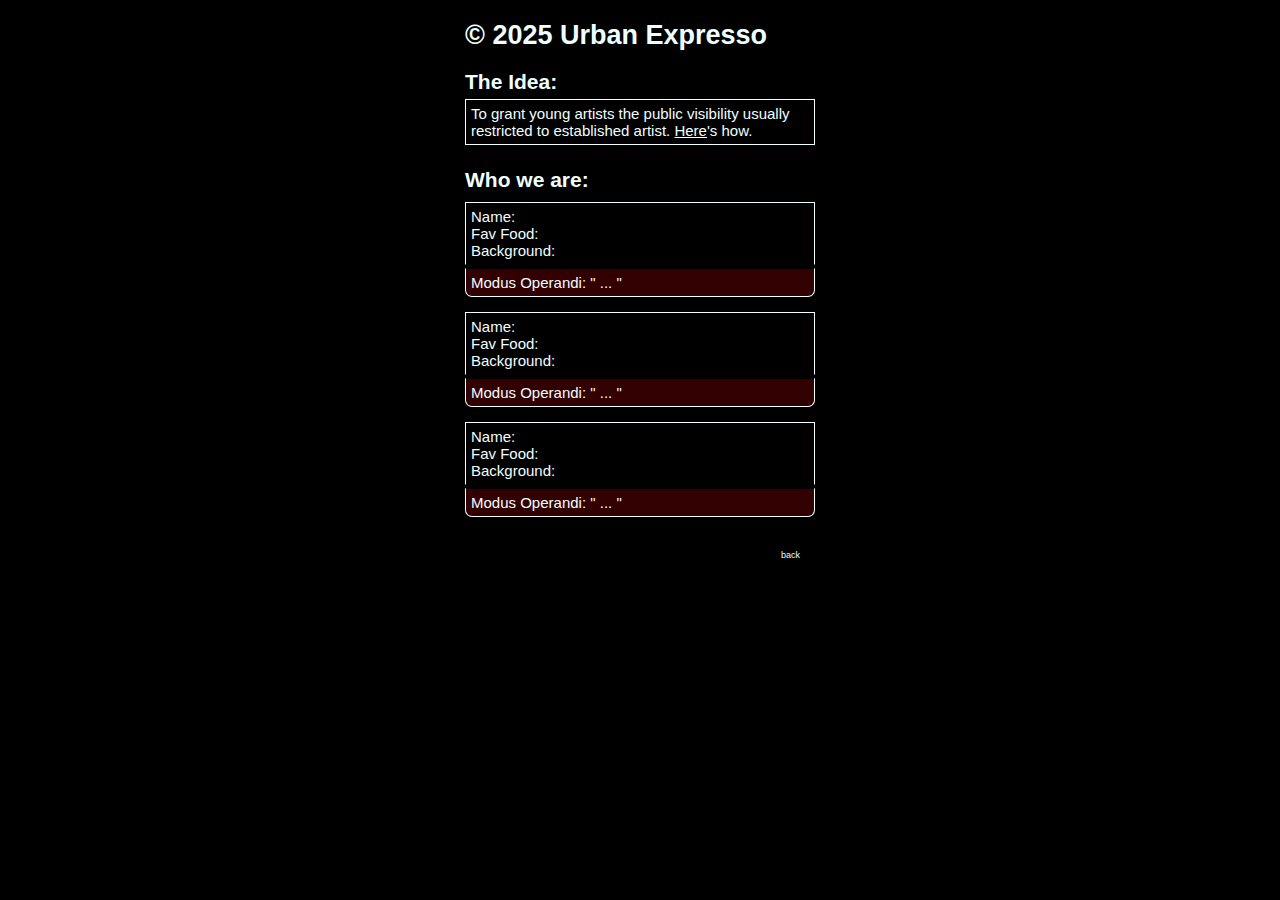
<file: aboutus.html>
<!DOCTYPE html>
<html lang="en">
  <head>
    <meta
      charset="UTF-8"
      name="viewport"
      content="width=device-width, initial-scale=1.0"
    />
    <title>Urban Expresso - About us</title>
    <style>
      body {
        font-family: Helvetica;
        display: flex;
        flex-direction: column;
        align-items: center;
        margin-left: 0px;
        margin: 0;
padding-bottom: 25px;
        background-color: #000000;
      }
h2 {
  margin-bottom: 5px;
  margin-top: 23px;
}
      .all_elements {
        display: block;
        width: 350px;
      }

      .Artpiece {
        width: 100%;
        border: 1px;
        border-color: azure;
        background-color: black;
        transition: transform 0.3s ease;
        object-fit: cover;
      }
      .photo {
        width: 100%;
        object-fit: cover;
      }
      .participating_party {
        font-size: 18px;
        color: azure;
        width: 100%;
        font-weight: bold;
        line-height: 24px;
        margin-bottom: 5px;
        margin-top: 5px;
      }
      .text {
        font-size: 14px;
        color: azure;
        margin-bottom: 5px;
        font-family: Helvetica;
      }

      .person {
        display: flex; align-items: center; /* Aligns items vertically */ 
        gap: 1px;
        align-items: stretch; 
        flex-direction: column;
        margin-top: 10px;
      }
      .portrait1{
        font-size: 14px;
        color: azure;
        margin-bottom: 5px;
        font-family: Helvetica;
        font-size: 15px;
        background-color: black;
        margin-bottom: 2px;
        padding: 5px;
        border: solid 1px azure;
        flex: 4;
      }
      .portrait{
        font-size: 14px;
        color: azure;
        margin-bottom: 5px;
        font-family: Helvetica;
        font-size: 15px;
        background-color: black;
        margin-bottom: 2px;
        padding: 5px;
        border: solid 1px azure;
        flex: 4;
        border-bottom-color: black;
        border-left-color: azure;
        border-right-color: azure;
        border-top-color: azure;
      }
      .quote {
        font-size: 14px;
        color: azure;
        margin-bottom: 5px;
        font-family: Helvetica;
        font-size: 15px;
        border-radius: 7px;
        border-top-left-radius: 0px;
        border-top-right-radius: 0px;
        padding: 5px;
        border: solid 1px azure;
        background-color: rgba(139, 0, 0, 0.361);
        flex: 1;
        border-top-color: black;
      }
      a {
        color: azure; /* Link color */
        text-decoration: underline; /* Underline links */
      }
      .label {
        display: inline-block;
        background-color: black;
        font-family: Helvetica;
        border: 1px solid azure;
        border-radius: 5px;
        padding: 9px;
        text-align: left;
        color: azure;
        cursor: pointer;
        margin-top: 7px; /* Margin around buttons */
        font-size: 18px; /* Increased font size for buttons */
        transition: background-color 0.15s, color 0.15s;
      }
      .label:hover {
        background-color: azure;
        color: black;
      }
      .return-botton-location {
        text-align: right;
      }
      .café-button-div-ffs {
        margin-top: 20px;
      }
      .café-button {
        background-color: rgb(0, 0, 0);
        color: rgb(255, 255, 255);
        border: 1px solid black;
        border-radius: 3px;
        cursor: pointer;
        margin: 0; /* Margin around buttons */
        padding: 2px; /* Increased padding for larger buttons */
        font-size: 9px; /* Increased font size for buttons */
        transition: background-color 0.15s, color 0.15s;
        margin-right: 12px;
      }

      .café-button:hover {
        background-color: rgb(255, 255, 255);
        color: black;
        border: 1px solid black;
      }
      .label:hover a,
      .café-button:hover a {
        color: black !important;
      }
      .café-button:active {
        background-color: rgb(0, 0, 0);
        color: azure;
      }

      /* Style for the return button */
      .return-button {
        margin-top: 20px;
      }
      .listofpersons {
        margin-top: 3px;
      }
    </style>
  <body>
    <main>
      <div class="all_elements">
        <div class="Artpiece">
          <div class="participating_party">
            <h2>&#169; 2025 Urban Expresso</h2>
          </div>
          <div class="text">
            <h2>The Idea:</h2>
          <div class="portrait1">To grant young artists the public visibility usually restricted to established artist.  <a
            href="PDFs/Roadmap UE.pdf"
            target="_blank"
            style="color: azure"
            >Here</a>'s how.</div>
          <div class="text">
            <h2>Who we are:</h2>
            <div class="listofpersons">
            <div class="person">
            <div class="portrait">
                Name: <br>
                Fav Food: <br>
                Background: </div> 
                <div class="quote"> Modus Operandi: 
                    " ... "</div>
            </div>
            <div class="person">
                <div class="portrait">
                    Name: <br>
                    Fav Food: <br>
                    Background: </div> 
                    <div class="quote"> Modus Operandi: 
                        " ... "</div>
                </div>
                <div class="person">
                    <div class="portrait">
                        Name: <br>
                        Fav Food: <br>
                        Background: </div> 
                        <div class="quote"> Modus Operandi: 
                            " ... "</div>
                    </div>
                  </div>
          </div>
        </div>

        <div class="Artpiece">
          <div class="text">
          </div>
        </div>
        <div class="return-botton-location">
          <button class="return-button café-button">
            <a href="index.html" style="text-decoration: none; color: azure;">back</a>
          </button>
        </div>
      </div>
    </main>
  </body>
</html>
</file>
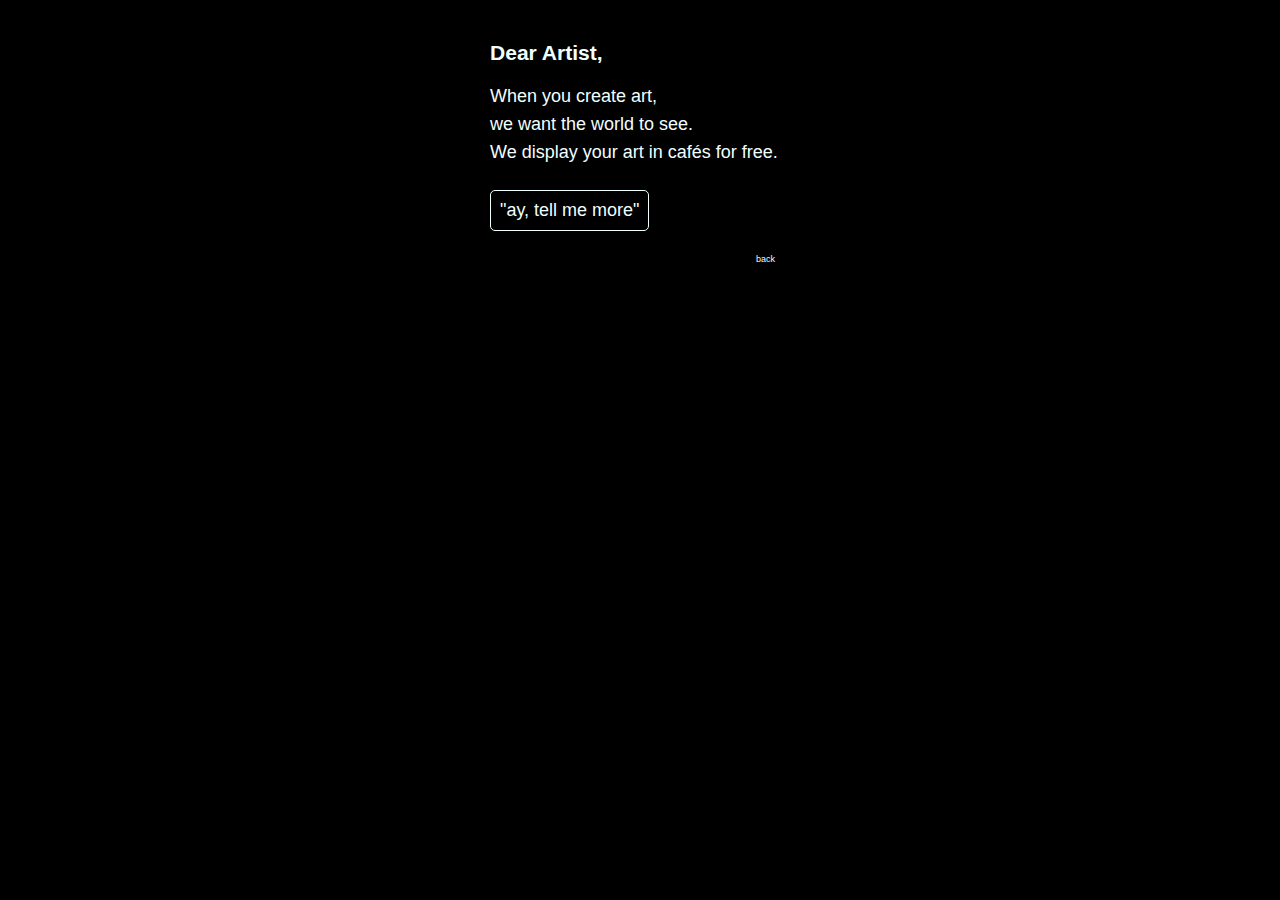
<file: artist.html>
<!DOCTYPE html>
<html lang="en">
  <head>
    <meta name="viewport" content="intial-scale=1, width=device-width" />
    <title>Urban Expresso - Artist</title>
    <style>
      body {
        font-family: Helvetica;
        display: flex;
        flex-direction: column;
        align-items: center;
        margin-left: 0px;
        margin: 0;
        padding: 20px;
        background-color: #000000;
      }
      .subtitleH {
        display: block;
        font-family: Helvetica;
        color: azure;
        font-size: 18px;
        margin-bottom: 0;
      }
      .subtitle {
        display: block;
        font-family: Helvetica;
        color: azure;
        font-size: 18px;
        margin-bottom: 7px;
      }
      .listofgoods {
        display: block;
        width: 300px;
      }
      .arguments {
        display: block;
        font-family: Helvetica;
        color: azure;
        font-size: 18px;
        margin-bottom: 7px;
      }

      .label {
        display: inline-block;
        background-color: black;
        font-family: Helvetica;
        border: 1px solid azure;
        border-radius: 5px;
        padding: 9px;
        text-align: left;
        color: azure;
        cursor: pointer;
        margin-top: 7px; /* Margin around buttons */
        font-size: 18px; /* Increased font size for buttons */
        transition: background-color 0.15s, color 0.15s;
      }
      .label:hover {
        background-color: azure;
        color: black;
      }
      .return-botton-location {
        text-align: right;
      }
      .café-button-div-ffs {
        margin-top: 20px;
      }
      .café-button {
        background-color: rgb(0, 0, 0);
        color: rgb(255, 255, 255);
        border: 1px solid black;
        border-radius: 3px;
        cursor: pointer;
        margin: 0; /* Margin around buttons */
        padding: 2px; /* Increased padding for larger buttons */
        font-size: 9px; /* Increased font size for buttons */
        transition: background-color 0.15s, color 0.15s;
        margin-right: 12px;
      }

      .café-button:hover {
        background-color: rgb(255, 255, 255);
        color: black;
        border: 1px solid black;
      }
      .label:hover a,
      .café-button:hover a {
        color: black !important;
      }
      .café-button:active {
        background-color: rgb(0, 0, 0);
        color: azure;
      }

      /* Style for the return button */
      .return-button {
        margin-top: 20px;
      }
      a {
        color: azure; /* Link color */
        text-decoration: underline; /* Underline links */
      }
    </style>
  </head>
  <body>
    <div class="listofgoods">
      <div class="subtitleH"><h3>Dear Artist,</h3></div>
      <div class="arguments">When you create art,</div>
      <div class="arguments">we want the world to see.</div>
      <div class="arguments">We display your art in cafés for free.</div>
      <div class="café-button-div-ffs">
        <a
          href="artist_indepth.html"
          style="text-decoration: none"
          target="_blank"
        >
          <button class="label">"ay, tell me more"</button>
        </a>
      </div>
      <div class="return-botton-location">
        <button class="café-button return-button">
          <a href="index.html" style="text-decoration: none">back</a>
        </button>
      </div>
    </div>
  </body>
</html>
</file>
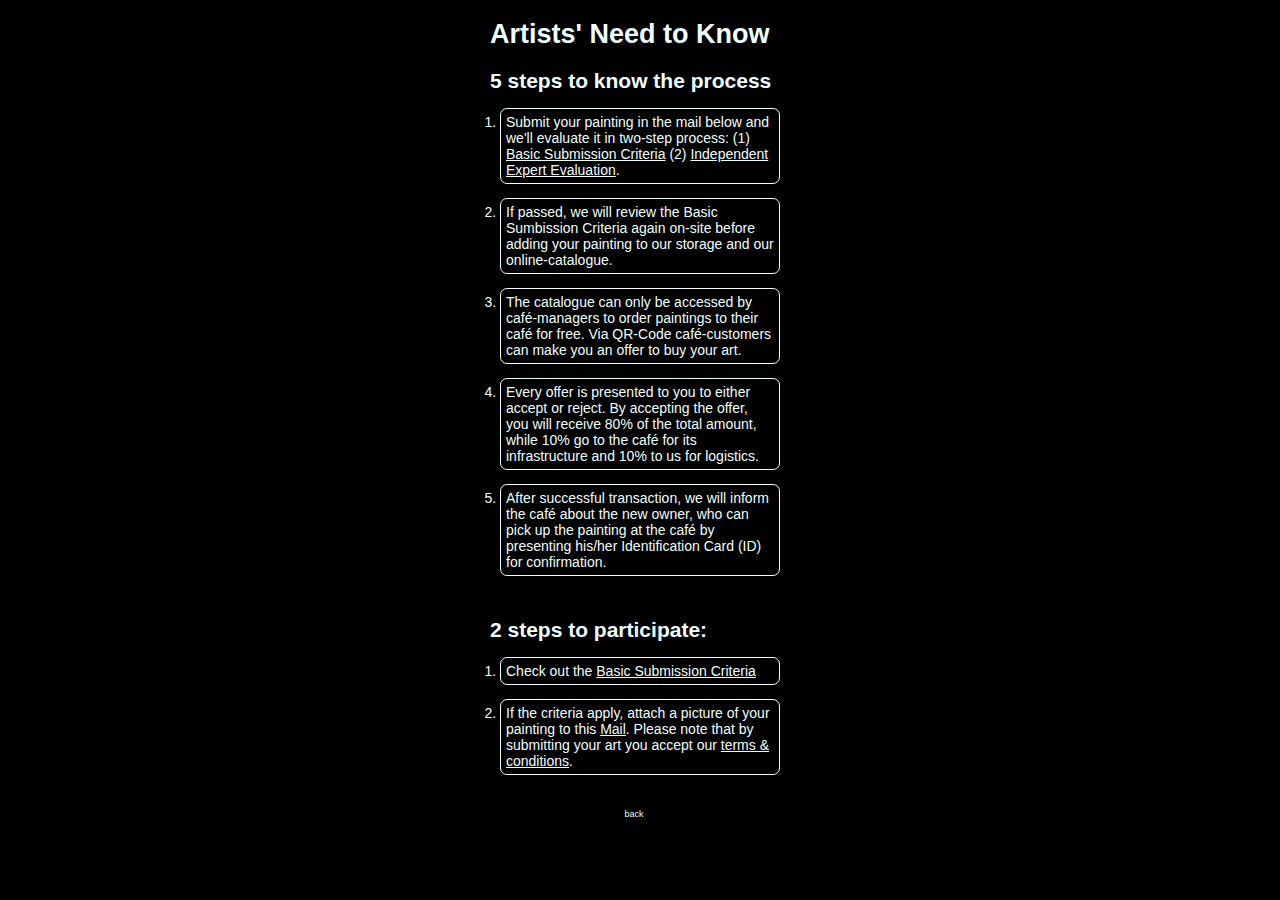
<file: artist_indepth.html>
<!DOCTYPE html>
<html lang="en">
  <head>
    <meta
      charset="UTF-8"
      name="viewport"
      content="width=device-width, initial-scale=1.0"
    />
    <title>Urban Expresso - Artist Information</title>
    <style>
      body {
        font-family: Helvetica;
        display: flex;
        flex-direction: column;
        align-items: center;
        margin-left: 0px;
        margin: 0;
        padding-bottom: 25px;
        background-color: #000000;
      }

      .all_elements {
        display: flex;
        flex-direction: column;
        align-items: center;
        width: 350px;
      }

      .Artpiece {
        width: 300px;
        border: 1px;
        border-color: azure;
        background-color: black;
        transition: transform 0.3s ease;
        object-fit: cover;
      }
      .photo {
        width: 100%;
        object-fit: cover;
      }
      .participating_party {
        font-size: 18px;
        color: azure;
        width: 100%;
        font-weight: bold;
        line-height: 24px;
        margin-bottom: 5px;
        margin-top: 5px;
      }
      .text {
        font-size: 14px;
        color: azure;
        margin-bottom: 5px;
        font-family: Helvetica;
      }
      ol {
        background: black;
        padding: 10px;
        margin-top: -12px;
      }
      li::marker {
        background-color: rgba(107, 107, 107, 0.733);
      }
      ol li {
        background: black;
        color: azure;
        padding: 5px;
        margin-bottom: 14px;
        border: solid 1px azure;
        border-radius: 7px;
      }
      a {
        color: azure; /* Link color */
        text-decoration: underline; /* Underline links */
      }
      .label {
        display: inline-block;
        background-color: black;
        font-family: Helvetica;
        border: 1px solid azure;
        border-radius: 5px;
        padding: 9px;
        text-align: left;
        color: azure;
        cursor: pointer;
        margin-top: 7px; /* Margin around buttons */
        font-size: 18px; /* Increased font size for buttons */
        transition: background-color 0.15s, color 0.15s;
      }
      .label:hover {
        background-color: azure;
        color: black;
      }
      .return-botton-location {
        margin-top: -27px;
        text-align: right;
      }
      .café-button-div-ffs {
        margin-top: 20px;
      }
      .café-button {
        background-color: rgb(0, 0, 0);
        color: rgb(255, 255, 255);
        border: 1px solid black;
        border-radius: 3px;
        cursor: pointer;
        margin: 0; /* Margin around buttons */
        padding: 2px; /* Increased padding for larger buttons */
        font-size: 9px; /* Increased font size for buttons */
        transition: background-color 0.15s, color 0.15s;
        margin-right: 12px;
      }

      .café-button:hover {
        background-color: rgb(255, 255, 255);
        color: black;
        border: 1px solid black;
      }
      .label:hover a,
      .café-button:hover a {
        color: black !important;
      }
      .café-button:active {
        background-color: rgb(0, 0, 0);
        color: azure;
      }

      /* Style for the return button */
      .return-button {
        margin-top: 20px;
      }
    </style>
  </head>
  <body>
    <main>
      <div class="all_elements">
        <div class="Artpiece">
          <div class="participating_party"><h2>Artists' Need to Know</h2></div>
          <!-- <div class="text">
            If you are a young artist enjoying to paint on canvas, you're
            exactly at the right place!
          </div> -->
          <div class="text">
            <h2>5 steps to know the process</h2>
            <ol>
              <li>
                Submit your painting in the mail below and we'll evaluate it in
                two-step process: (1)
                <a
                  href="PDFs/BasicCriteria_en_draft01.pdf"
                  target="_blank"
                  style="color: azure"
                  >Basic Submission Criteria</a
                >
                (2)
                <a
                  href="PDFs/Independent Expert Evaluation en draft 01.pdf"
                  target="_blank"
                  style="color: azure"
                  >Independent Expert Evaluation</a
                >.
              </li>
              <li>
                If passed, we will review the Basic Sumbission Criteria again
                on-site before adding your painting to our storage and our
                online-catalogue.
              </li>
              <li>
                The catalogue can only be accessed by café-managers to order
                paintings to their café for free. Via QR-Code café-customers can
                make you an offer to buy your art.
              </li>
              <li>
                Every offer is presented to you to either accept or reject. By
                accepting the offer, you will receive 80% of the total amount,
                while 10% go to the café for its infrastructure and 10% to us
                for logistics.
              </li>
              <li>
                After successful transaction, we will inform the café about the
                new owner, who can pick up the painting at the café by
                presenting his/her Identification Card (ID) for confirmation.
              </li>
            </ol>
          </div>
          <div class="text">
            <h2>2 steps to participate:</h2>
            <ol>
              <li>
                Check out the
                <a
                  href="PDFs/BasicCriteria_en_draft01.pdf"
                  target="_blank"
                  style="color: azure"
                  >Basic Submission Criteria</a
                >
              </li>
              <li>
                If the criteria apply, attach a picture of your painting to this
                <a
                  href="mailto:urbanexpresso@proton.me?subject=Art-Submission&body=Hi%20there!%20%0D%0A%0D%0ASee%20attached%20a%20picture%20of%20my%20painting.%0D%0APainting's%20height%20and%20width%20(in%20cm)%3A%20%0D%0AMy%20name%3A%0D%0AMy%20age%3A%0D%0A%0D%0ABest%20wishes%2C%20%0D%0A"
                  style="color: azure"
                  >Mail</a
                >. Please note that by submitting your art you accept our
                <a
                  href="PDFs/UE_TC_Privacy_01_en.pdf"
                  target="_blank"
                  style="color: azure"
                  >terms &#38; conditions</a
                >.
              </li>
            </ol>
          </div>
        </div>
        <div class="return-botton-location">
          <button class="café-button return-button">
            <a href="artist.html" style="text-decoration: none">back</a>
          </button>
        </div>
      </div>
    </main>
    <script></script>
  </body>
</html>
</file>
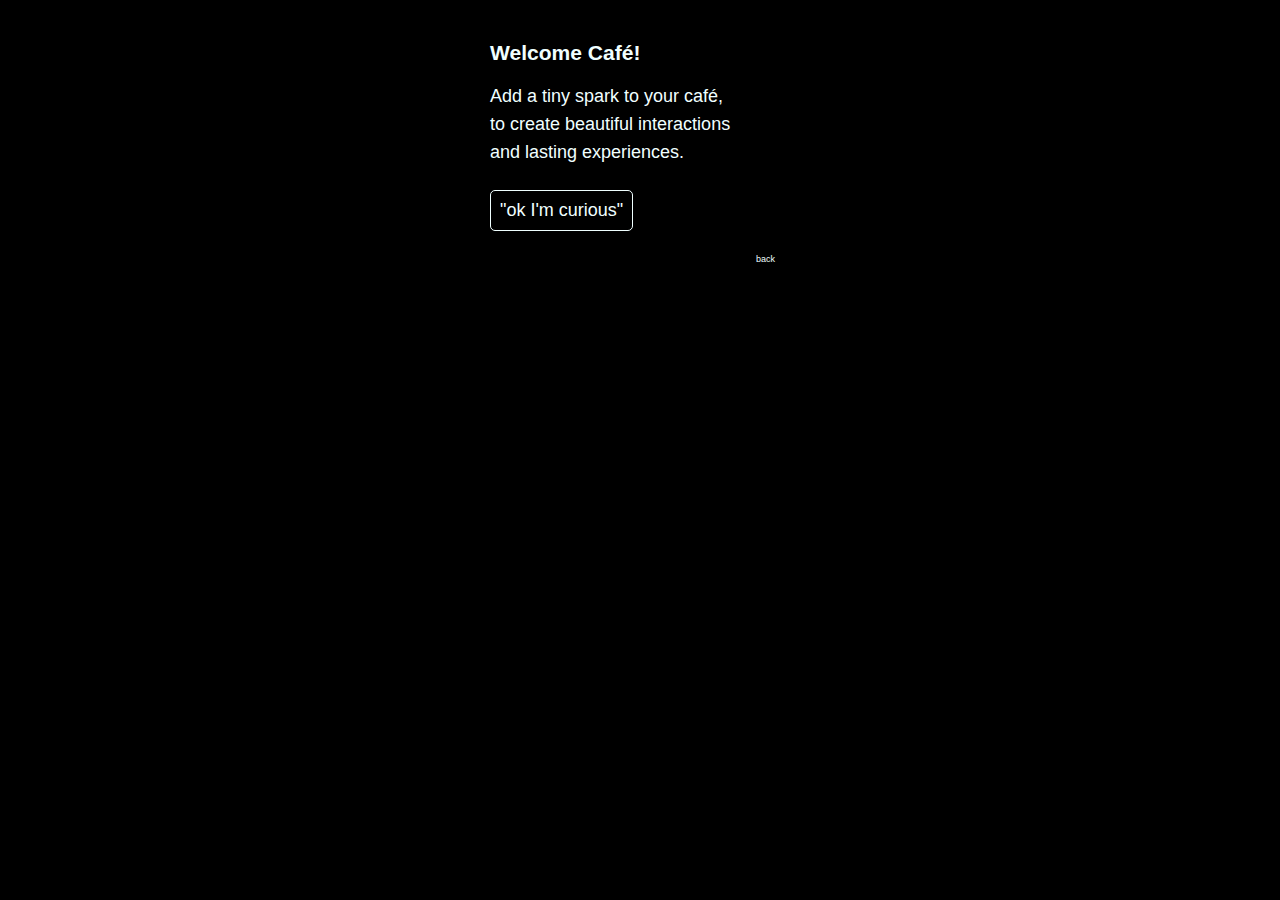
<file: cafés.html>
<!DOCTYPE html>
<html lang="en">
  <head>
    <meta name="viewport" content="intial-scale=1, width=device-width" />
    <title>Urban Expresso - Café</title>
    <style>
      body {
        font-family: Helvetica;
        display: flex;
        flex-direction: column;
        align-items: center;
        margin-left: 0px;
        margin: 0;
        padding: 20px;
        background-color: #000000;
      }
      .subtitleH {
        display: block;
        font-family: Helvetica;
        color: azure;
        font-size: 18px;
        margin-bottom: 0;
      }
      .subtitle {
        display: block;
        font-family: Helvetica;
        color: azure;
        font-size: 18px;
        margin-bottom: 7px;
      }
      .listofgoods {
        display: block;
        width: 300px;
      }
      .arguments {
        display: block;
        font-family: Helvetica;
        color: azure;
        font-size: 18px;
        margin-bottom: 7px;
      }

      .label {
        display: inline-block;
        background-color: black;
        font-family: Helvetica;
        border: 1px solid azure;
        border-radius: 5px;
        padding: 9px;
        text-align: left;
        color: azure;
        cursor: pointer;
        margin-top: 7px; /* Margin around buttons */
        font-size: 18px; /* Increased font size for buttons */
        transition: background-color 0.15s, color 0.15s;
      }
      .label:hover {
        background-color: azure;
        color: black;
      }
      .return-botton-location {
        text-align: right;
      }
      .café-button-div-ffs {
        margin-top: 20px;
      }
      .café-button {
        background-color: rgb(0, 0, 0);
        color: rgb(255, 255, 255);
        border: 1px solid black;
        border-radius: 3px;
        cursor: pointer;
        margin: 0; /* Margin around buttons */
        padding: 2px; /* Increased padding for larger buttons */
        font-size: 9px; /* Increased font size for buttons */
        transition: background-color 0.15s, color 0.15s;
        margin-right: 12px;
      }

      .café-button:hover {
        background-color: rgb(255, 255, 255);
        color: black;
        border: 1px solid black;
      }
      .label:hover a,
      .café-button:hover a {
        color: black !important;
      }
      .café-button:active {
        background-color: rgb(0, 0, 0);
        color: azure;
      }

      /* Style for the return button */
      .return-button {
        margin-top: 20px;
      }
      a {
        color: azure; /* Link color */
        text-decoration: underline; /* Underline links */
      }
    </style>
  </head>
  <body>
    <div class="listofgoods">
      <div class="subtitleH"><h3>Welcome Café!</h3></div>
      <div class="listofgoods">
        <div class="arguments">Add a tiny spark to your café,</div>
        <div class="arguments">to create beautiful interactions</div>
        <div class="arguments">and lasting experiences.</div>
      </div>
      <div class="café-button-div-ffs">
        <a
          href="cafés_indepth.html"
          style="text-decoration: none"
          target="_blank"
        >
          <button class="label">"ok I'm curious"</button>
        </a>
      </div>
      <div class="return-botton-location">
        <button class="café-button return-button">
          <a href="index.html" style="text-decoration: none">back</a>
        </button>
      </div>
    </div>
  </body>
</html>
</file>
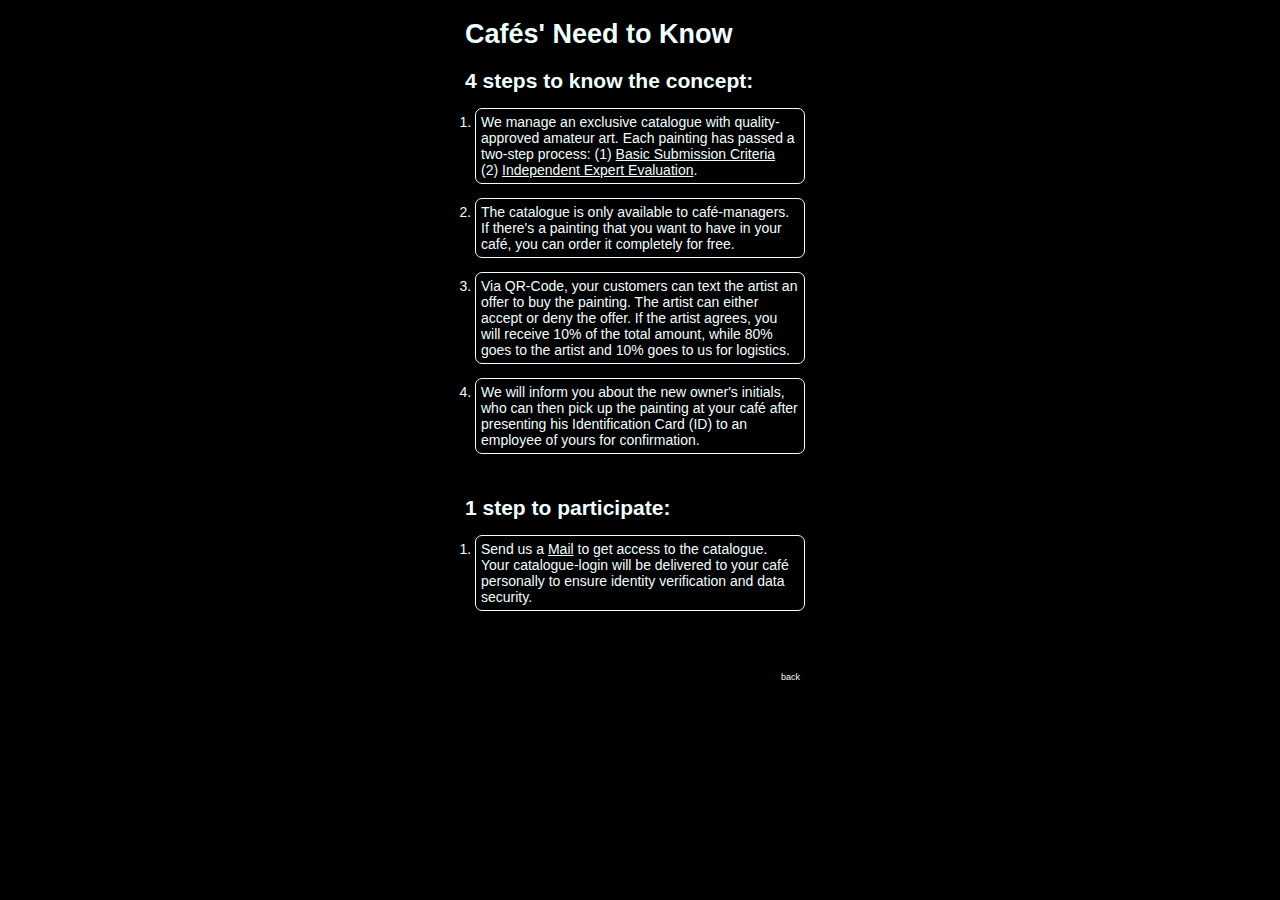
<file: cafés_indepth.html>
<!DOCTYPE html>
<html lang="en">
  <head>
    <meta
      charset="UTF-8"
      name="viewport"
      content="width=device-width, initial-scale=1.0"
    />
    <title>Urban Expresso - Artist Information</title>
    <style>
      body {
        font-family: Helvetica;
        display: flex;
        flex-direction: column;
        align-items: center;
        margin-left: 0px;
        margin: 0;
        padding-bottom: 25px;
        background-color: #000000;
      }

      .all_elements {
        display: block;
        width: 350px;
      }

      .Artpiece {
        width: 100%;
        border: 1px;
        border-color: azure;
        background-color: black;
        transition: transform 0.3s ease;
        object-fit: cover;
      }
      .photo {
        width: 100%;
        object-fit: cover;
      }
      .participating_party {
        font-size: 18px;
        color: azure;
        width: 100%;
        font-weight: bold;
        line-height: 24px;
        margin-bottom: 5px;
        margin-top: 5px;
      }
      .text {
        font-size: 14px;
        color: azure;
        margin-bottom: 5px;
        font-family: Helvetica;
      }
      ol {
        background: black;
        padding: 10px;
        margin-top: -12px;
      }
      li::marker {
        background-color: rgba(107, 107, 107, 0.733);
      }
      ol li {
        background: black;
        color: azure;
        padding: 5px;
        margin-bottom: 14px;
        border: solid 1px azure;
        border-radius: 7px;
      }
      .label {
        display: inline-block;
        background-color: black;
        font-family: Helvetica;
        border: 1px solid azure;
        border-radius: 5px;
        padding: 9px;
        text-align: left;
        color: azure;
        cursor: pointer;
        margin-top: 7px; /* Margin around buttons */
        font-size: 18px; /* Increased font size for buttons */
        transition: background-color 0.15s, color 0.15s;
      }
      .label:hover {
        background-color: azure;
        color: black;
      }
      .return-botton-location {
        text-align: right;
      }
      .café-button-div-ffs {
        margin-top: 20px;
      }
      .café-button {
        background-color: rgb(0, 0, 0);
        color: rgb(255, 255, 255);
        border: 1px solid black;
        border-radius: 3px;
        cursor: pointer;
        margin: 0; /* Margin around buttons */
        padding: 2px; /* Increased padding for larger buttons */
        font-size: 9px; /* Increased font size for buttons */
        transition: background-color 0.15s, color 0.15s;
        margin-right: 12px;
      }

      .café-button:hover {
        background-color: rgb(255, 255, 255);
        color: black;
        border: 1px solid black;
      }
      .label:hover a,
      .café-button:hover a {
        color: black !important;
      }
      .café-button:active {
        background-color: rgb(0, 0, 0);
        color: azure;
      }

      /* Style for the return button */
      .return-button {
        margin-top: 20px;
      }
      a {
        color: azure; /* Link color */
        text-decoration: underline; /* Underline links */
      }
    </style>
  </head>
  <body>
    <main>
      <div class="all_elements">
        <div class="Artpiece">
          <div class="participating_party">
            <h2>Cafés' Need to Know</h2>
          </div>
          <!-- <div class="text">
            If you are a café-manager from Basel, <br />
            you are exactly at the right place! 
          </div> -->
          <div class="text">
            <h2>4 steps to know the concept:</h2>
            <ol>
              <!-- <li>
                An empty spot in your café may serve as an opportunity to create
                a pleasant surprise to your regular customers and attract the
                eye of your not-yet regulars!
              </li> -->
              <li>
                We manage an exclusive catalogue with quality-approved amateur
                art. Each painting has passed a two-step process: (1)
                <a
                  href="PDFs/BasicCriteria_en_draft01.pdf"
                  target="_blank"
                  style="color: azure"
                  >Basic Submission Criteria</a
                >
                <br />(2)
                <a
                  href="PDFs/Independent Expert Evaluation en draft 01.pdf"
                  target="_blank"
                  style="color: azure"
                  >Independent Expert Evaluation</a
                >.
              </li>
              <li>
                The catalogue is only available to café-managers. If there's a
                painting that you want to have in your café, you can order it
                completely for free.
              </li>
              <li>
                Via QR-Code, your customers can text the artist an offer to buy
                the painting. The artist can either accept or deny the offer. If
                the artist agrees, you will receive 10% of the total amount,
                while 80% goes to the artist and 10% goes to us for logistics.
              </li>
              <li>
                We will inform you about the new owner's initials, who can then
                pick up the painting at your café after presenting his
                Identification Card (ID) to an employee of yours for
                confirmation.
              </li>
            </ol>
          </div>
          <div class="text">
            <h2>1 step to participate:</h2>
            <ol>
              <li>
                Send us a
                <a
                  href="mailto:urbanexpresso@proton.me?subject=Caf%C3%A9-Manager"
                  style="color: azure"
                  >Mail</a
                >
                to get access to the catalogue. <br />Your catalogue-login will
                be delivered to your café personally to ensure identity
                verification and data security.
              </li>
            </ol>
          </div>
        </div>
        <div class="return-botton-location">
          <button class="café-button return-button">
            <a href="cafés.html" style="text-decoration: none">back</a>
          </button>
        </div>
      </div>
    </main>
  </body>
</html>
</file>
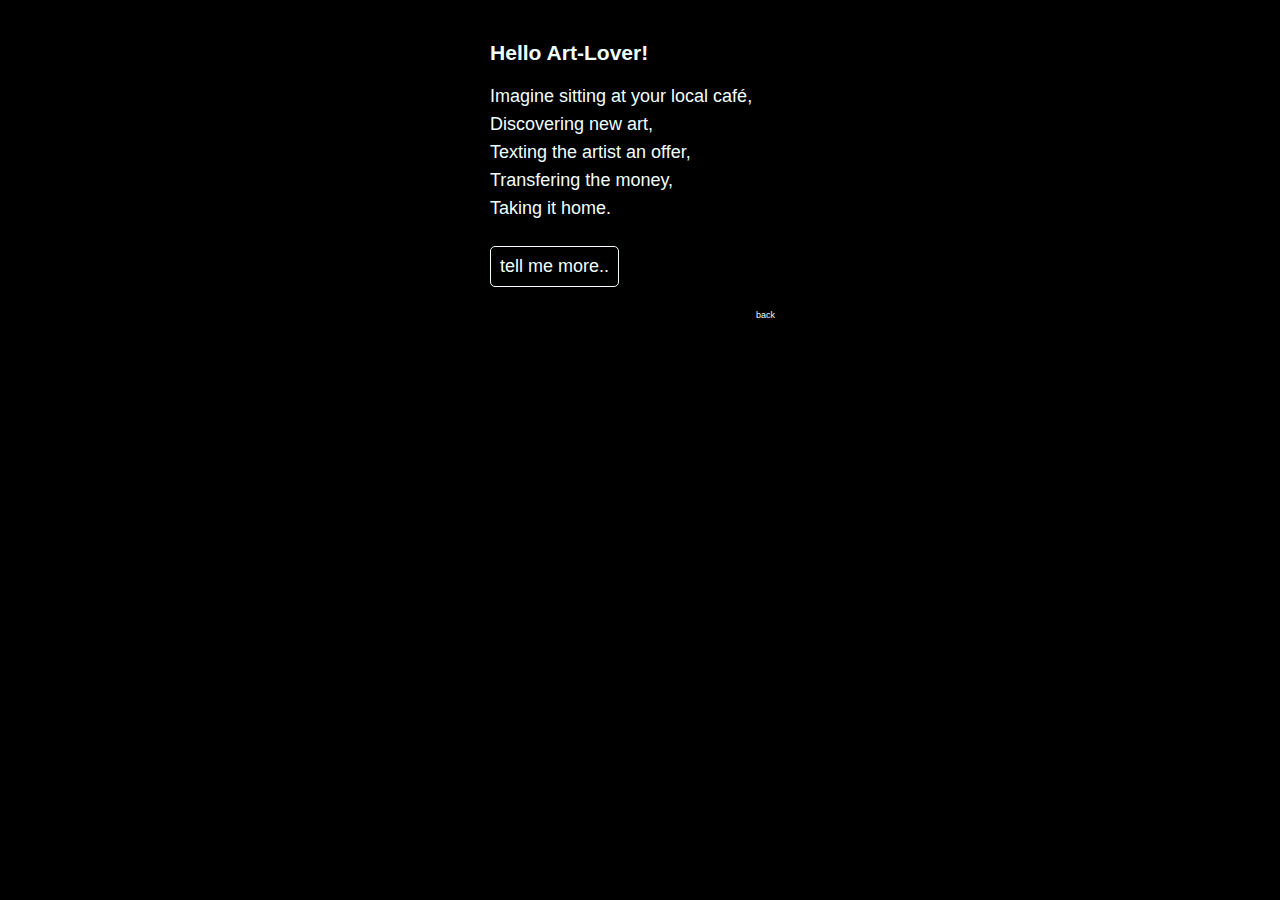
<file: lover.html>
<!DOCTYPE html>
<html lang="en">
  <head>
    <meta name="viewport" content="intial-scale=1, width=device-width" />
    <title>Urban Expresso - Art-Lover</title>
    <style>
      body {
        font-family: Helvetica;
        display: flex;
        flex-direction: column;
        align-items: center;
        margin-left: 0px;
        margin: 0;
        padding: 20px;
        background-color: #000000;
      }
      .subtitleH {
        display: block;
        font-family: Helvetica;
        color: azure;
        font-size: 18px;
        margin-bottom: 0;
      }
      .subtitle {
        display: block;
        font-family: Helvetica;
        color: azure;
        font-size: 18px;
        margin-bottom: 7px;
      }
      .listofgoods {
        display: block;
        width: 300px;
      }
      .arguments {
        display: block;
        font-family: Helvetica;
        color: azure;
        font-size: 18px;
        margin-bottom: 7px;
      }

      .label {
        display: inline-block;
        background-color: black;
        font-family: Helvetica;
        border: 1px solid azure;
        border-radius: 5px;
        padding: 9px;
        text-align: left;
        color: azure;
        cursor: pointer;
        margin-top: 7px; /* Margin around buttons */
        font-size: 18px; /* Increased font size for buttons */
        transition: background-color 0.15s, color 0.15s;
      }
      .label:hover {
        background-color: azure;
        color: black;
      }
      .return-botton-location {
        text-align: right;
      }
      .café-button-div-ffs {
        margin-top: 20px;
      }
      .café-button {
        background-color: rgb(0, 0, 0);
        color: rgb(255, 255, 255);
        border: 1px solid black;
        border-radius: 3px;
        cursor: pointer;
        margin: 0; /* Margin around buttons */
        padding: 2px; /* Increased padding for larger buttons */
        font-size: 9px; /* Increased font size for buttons */
        transition: background-color 0.15s, color 0.15s;
        margin-right: 12px;
      }

      .café-button:hover {
        background-color: rgb(255, 255, 255);
        color: black;
        border: 1px solid black;
      }
      .label:hover a,
      .café-button:hover a {
        color: black !important;
      }
      .café-button:active {
        background-color: rgb(0, 0, 0);
        color: azure;
      }

      /* Style for the return button */
      .return-button {
        margin-top: 20px;
      }
      a {
        color: azure; /* Link color */
        text-decoration: underline; /* Underline links */
      }
    </style>
  </head>
  <body>
    <div class="listofgoods">
      <div class="subtitleH"><h3>Hello Art-Lover!</h3></div>
      <div class="listofgoods">
        <div class="arguments"></div>
        <div class="arguments">Imagine sitting at your local café,</div>
        <div class="arguments">Discovering new art,</div>
        <div class="arguments">Texting the artist an offer,</div>
        <div class="arguments">Transfering the money,</div>
        <div class="arguments">Taking it home.</div>
      </div>
      <div class="café-button-div-ffs">
        <a
          href="lover_indepth.html"
          style="text-decoration: none"
          target="_blank"
        >
          <button class="label">tell me more..</button>
        </a>
      </div>
      <div class="return-botton-location">
        <button class="café-button return-button">
          <a href="index.html" style="text-decoration: none">back</a>
        </button>
      </div>
    </div>
  </body>
</html>
</file>
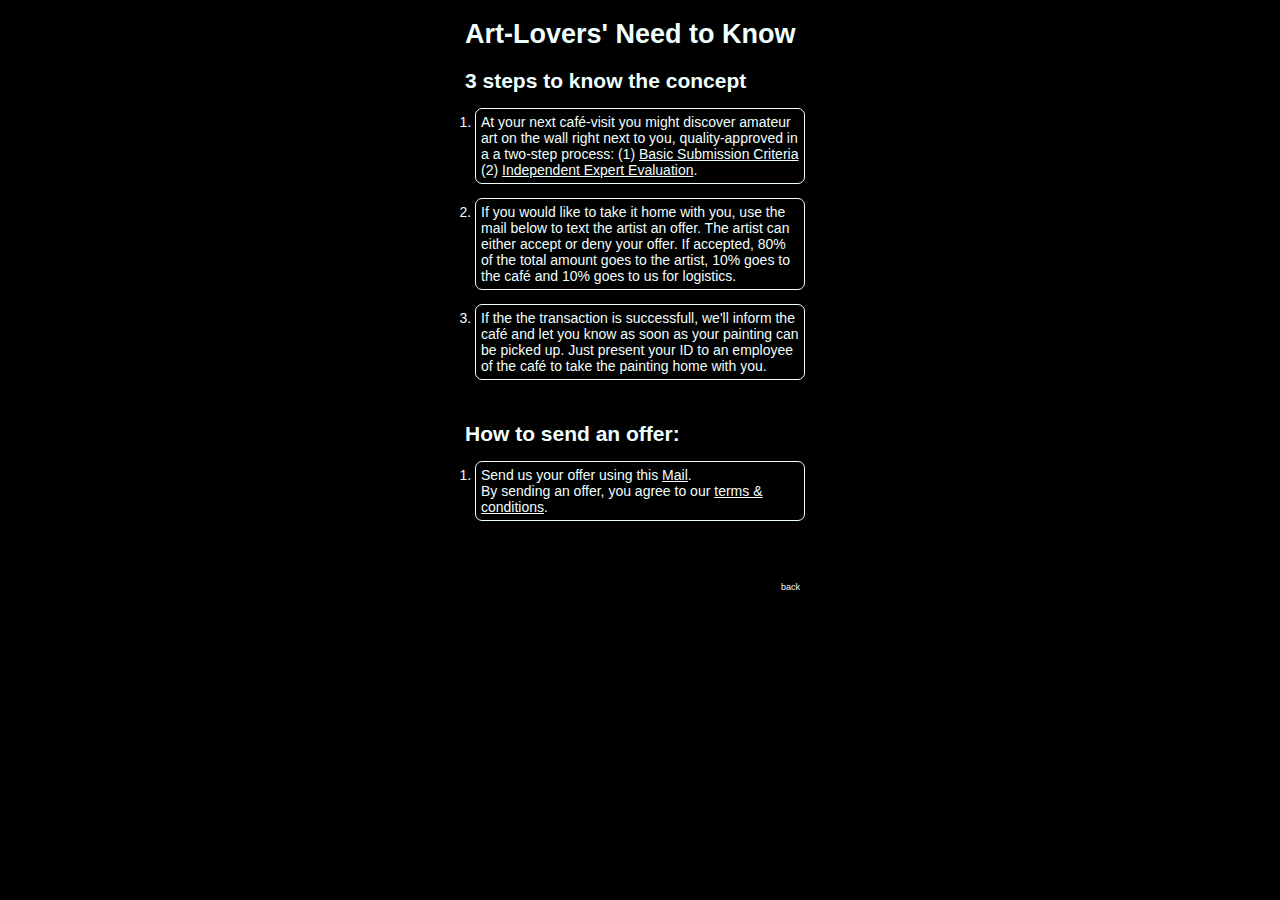
<file: lover_indepth.html>
<!DOCTYPE html>
<html lang="en">
  <head>
    <meta
      charset="UTF-8"
      name="viewport"
      content="width=device-width, initial-scale=1.0"
    />
    <title>Urban Expresso - Artist Information</title>
    <style>
      body {
        font-family: Helvetica;
        display: flex;
        flex-direction: column;
        align-items: center;
        margin-left: 0px;
        margin: 0;
padding-bottom: 25px;
        background-color: #000000;
      }

      .all_elements {
        display: block;
        width: 350px;
      }

      .Artpiece {
        width: 100%;
        border: 1px;
        border-color: azure;
        background-color: black;
        transition: transform 0.3s ease;
        object-fit: cover;
      }
      .photo {
        width: 100%;
        object-fit: cover;
      }
      .participating_party {
        font-size: 18px;
        color: azure;
        width: 100%;
        font-weight: bold;
        line-height: 24px;
        margin-bottom: 5px;
        margin-top: 5px;
      }
      .text {
        font-size: 14px;
        color: azure;
        margin-bottom: 5px;
        font-family: Helvetica;
      }
      ol {
        background: black;
        padding: 10px;
        margin-top: -12px;
      }
      li::marker {
        background-color: rgba(107, 107, 107, 0.733);
      }
      ol li {
        background: black;
        color: azure;
        padding: 5px;
        margin-bottom: 14px;
        border: solid 1px azure;
        border-radius: 7px;
      }      
      .label {
        display: inline-block;
        background-color: black;
        font-family: Helvetica;
        border: 1px solid azure;
        border-radius: 5px;
        padding: 9px;
        text-align: left;
        color: azure;
        cursor: pointer;
        margin-top: 7px; /* Margin around buttons */
        font-size: 18px; /* Increased font size for buttons */
        transition: background-color 0.15s, color 0.15s;
      }
      .label:hover {
        background-color: azure;
        color: black;
      }
      .return-botton-location {
        text-align: right;
      }
      .café-button-div-ffs {
        margin-top: 20px;
      }
      .café-button {
        background-color: rgb(0, 0, 0);
        color: azure;
        border: 1px solid black;
        border-radius: 3px;
        cursor: pointer;
        margin: 0; /* Margin around buttons */
        padding: 2px; /* Increased padding for larger buttons */
        font-size: 9px; /* Increased font size for buttons */
        transition: background-color 0.15s, color 0.15s;
        margin-right: 12px;
      }

      .café-button:hover {
        background-color: rgb(255, 255, 255);
        color: black;
        border: 1px solid black;
      }
      .label:hover a,
      .café-button:hover a {
        color: black !important;
      }
      .café-button:active {
        background-color: rgb(0, 0, 0);
        color: azure;
      }

      /* Style for the return button */
      .return-button {
        margin-top: 20px;
      }
      a {
        color: azure; /* Link color */
        text-decoration: underline; /* Underline links */
      }
    </style>
  <body>
    <main>
      <div class="all_elements">
        <div class="Artpiece">
          <div class="participating_party">
            <h2>Art-Lovers' Need to Know</h2>
          </div>
          <!-- <div class="text">
            If you are an art-loving individual, <br>you are exactly at the right place!
          </div> -->
          <div class="text">
            <h2>3 steps to know the concept</h2>
            <ol>
              <li>
                At your next café-visit you might discover amateur art on the wall right next to you, quality-approved in a a two-step process: (1) <a
                href="PDFs/BasicCriteria_en_draft01.pdf"
                target="_blank"
                style="color: azure"
                >Basic Submission Criteria</a> (2)                            <a
                href="PDFs/Independent Expert Evaluation en draft 01.pdf"
                target="_blank"
                style="color: azure"
                >Independent Expert Evaluation</a
              >.
              </li>
              <li>
                If you would like to take it home with you, use the mail below to text the artist an offer. The artist can either accept or deny your offer. If accepted, 80% of the total amount goes to the artist, 10% goes to the café and 10% goes to us for
                logistics.
              </li>
              <li>
                If the the transaction is successfull, we'll inform the café and let you know as soon as your painting can be picked up. Just present your ID to an employee of the café to take the painting home with you.
              </li>
            </ol>
          </div>
          <div class="text">
            <h2>
              How to send an offer:
            </h2>
            <ol>
              <li>
                Send us your offer using this  
                <a     href="mailto:urbanexpresso@proton.me?subject=Offer&body=Hi%20there%2C%20%0D%0A%0D%0AI%20want%20to%20make%20an%20offer!%0D%0A%0D%0AThe%20painting's%20ID%3A%0D%0AThe%20name%20of%20the%20caf%C3%A9%3A%0D%0AMy%20offer%20(in%20CHF)%3A%0D%0AMy%20name%3A%0D%0A%0D%0ABest%20wishes%2C%0D%0A"
                  style="color: azure"
                  >Mail</a
                >.
               <br>By sending an offer, you agree to our
               <a
               href="PDFs/UE_TC_Privacy_01_en.pdf"
               target="_blank"
               style="color: azure"
               >terms &#38; conditions</a
             >.
              </li>
            </ol>
          </div>
        </div>
<!--Just enter your offer, the painting's registration
                number, the name of the café you're in and your contact details.-->
        <div class="Artpiece">
          <div class="text">
          </div>
        </div>
        <div class="return-botton-location">
          <button class="café-button return-button">
            <a href="lover.html" style="text-decoration: none">back</a>
          </button>
        </div>
      </div>
    </main>
  </body>
</html>
</file>
